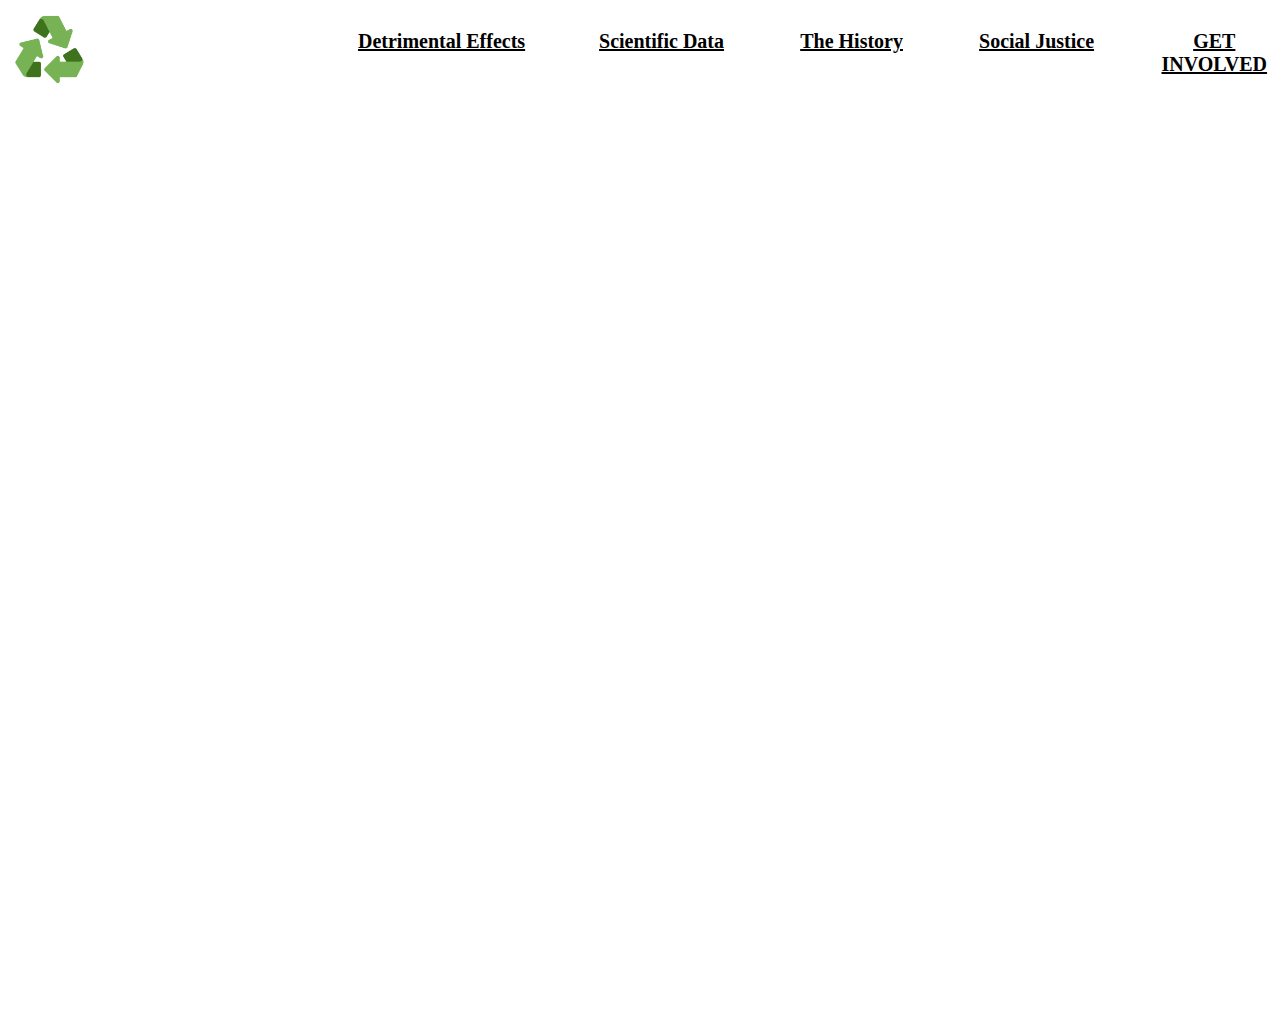
<file: index.html>
<!DOCTYPE html>

<link rel='stylesheet' type='text/css' href='style.css'>

<body>
	<div class="grid">
		<div class="box a"><img class="lg" src="logo.jpg"/></div>
		<div class="box d"><a href="de.html"/>Detrimental Effects</div></a>
		<div class="box e"><a href="sd.html"/>Scientific Data</div></a>
		<div class="box f"><a href="hf.html"/>The History</div></a>
		<div class="box g"><a href="sj.html"/>Social Justice</div></a>
		<div class="box b"><a href="gi.html"/>GET INVOLVED</div></a>
		<div class="box c">"We are living on this planet <br>as if we had another one to go to." <br> -Terry Swearingen, Nurse & Winner of <br>Goldman Environmental Prize in 1997</div>
  </div>
	
</body>
</file>
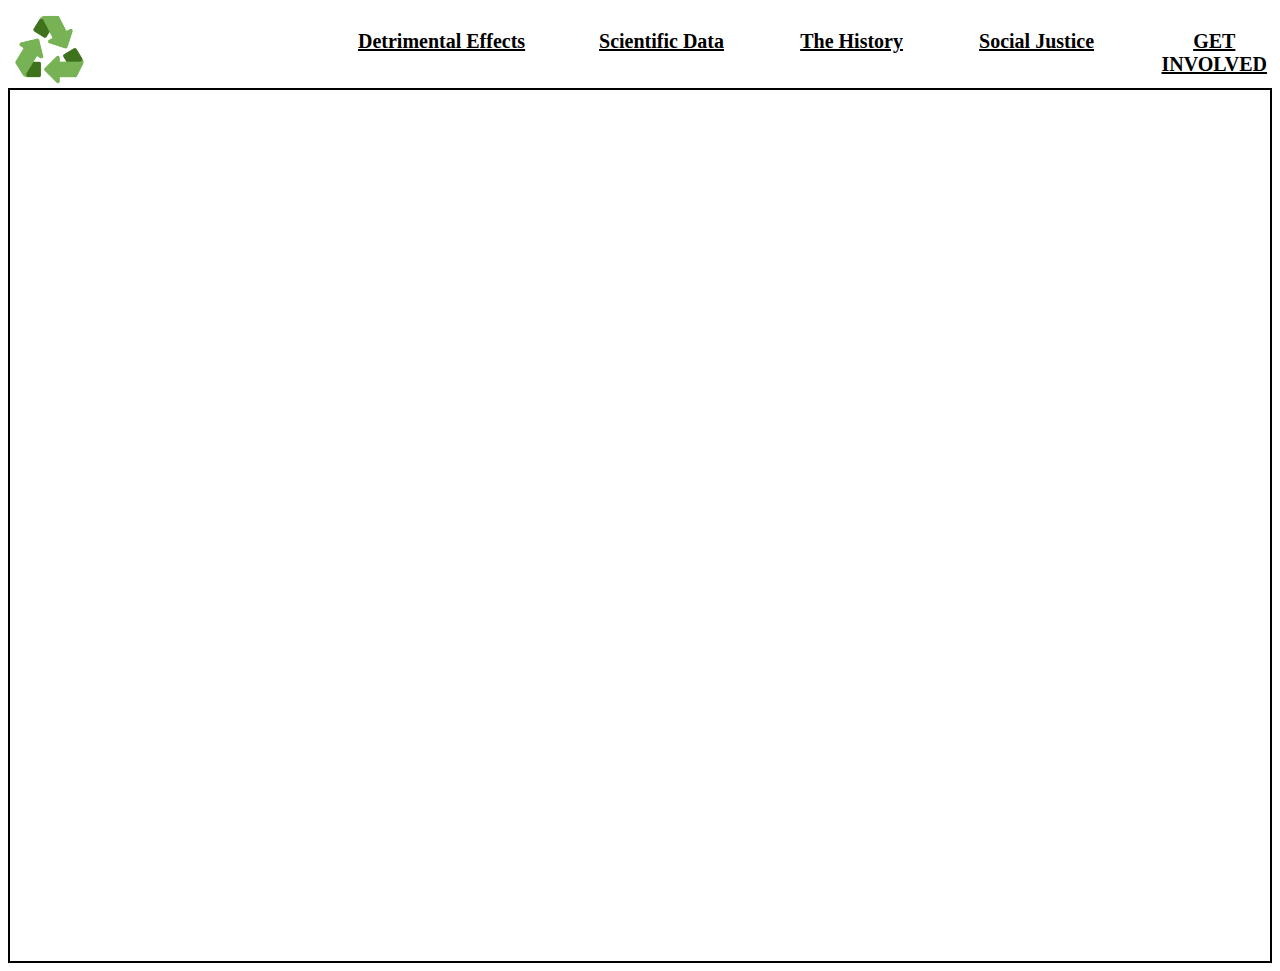
<file: sj.html>
<!DOCTYPE html>

<link rel='stylesheet' type='text/css' href='style.css'>

<body>
	<div class="header">
		<div class="box a"><a href="index.html"><img class="lg" src="logo.jpg"/></a></div>
		<div class="box d"><a href="de.html"/>Detrimental Effects</div></a>
		<div class="box e"><a href="sd.html"/>Scientific Data</div></a>
		<div class="box f"><a href="hf.html"/>The History</div></a>
		<div class="box g"><a href="sj.html"/>Social Justice</div></a>
		<div class="box b"><a href="gi.html"/>GET INVOLVED</div></a>
	</div>
	
	<div class="justice">
		<div class="part j"></div>
	</div>
</file>
<file: style.css>
.grid {
	display: grid;
	width: 100%;
	height: 1000px;
	grid-template-columns: 5fr 190px 150px 130px 140px 2fr;
	grid-template-rows: 80px 15fr;
	grid-column-gap: 50px;
}
.header {
	display: grid;
	width: 100%;
	height: 80px;
	grid-template-columns: 5fr 190px 150px 130px 140px 2fr;
	grid-template-rows: 80px;
	grid-column-gap: 50px;
}
.box{
	background-color: white;
	border: 2px white solid;
}
.c{
	grid-column-start: 1;
	grid-column-end: span 6;
	background-image: url("https://s.hdnux.com/photos/41/54/53/8833774/5/rawImage.jpg");
	font-family: Candara;
	color: white;
	font-size: 60px;
	padding-top: 200px;
	padding-left: 100px;
}
.lg {
	width: 70px;
	height: 70px;
	padding: 5px;
}
.b {
	text-align: center;
	padding-top: 20px;
	font-family: Candara;
	font-weight: bold;
	font-size: 20px;
}
.d, .e, .f, .g{
	text-align: center;
	padding-top: 20px;
	font-family: Candara;
	font-weight: bold;
	font-size: 20px;
}
a:visited {
	color: black;
}
a:link {
	color: black;
}
.history {
	display:grid;
	width: 100%;
	height: 1550px;
	grid-template-rows: 5fr 5fr 1fr;
	background-color: #ABD8AC ;
	grid-gap: 50px;
}
.des {
	text-align: center;
	font-family: Candara;
	font-weight: bold;
	font-size: 25px;
	padding-top: 40px;
	padding-bottom: 40px;
	background-color: white;
}
.ht {
	width: 1300px;
	height: 600px;
	position: center;
	margin-bottom: 50px;
}
.timeline {
	margin-top: 50px;
}
.gridscience {
	display:grid;
	width: 100%;
	height: 650px;
	grid-template-rows: 650px;
	border: 2px white solid;
}

.bottle{
	font-family: Candara;
	color: black;
	font-size: 50px;
	text-align: center;
	padding-left: 500px;
	padding-right: 500px;
	padding-top: 160px;
	grid-column-start: 1;
	grid-column-end: span 2;
	background-image: url("bottle.jpg");
}
.thefacts {
	display: grid;
	width:100%;
	height: 1000px;
	grid-template-rows: 1fr 1fr 1fr;
	grid-template-columns: 1fr 1fr;
}
.item {
	border: 2px black solid;
}
.s {
	font-family: Candara;
	color: black;
	font-size: 20px;
	text-align: center;
	padding: 20px;
	padding-top: 50px;
}
.bull {
	width: 500px;
	height: 300px;
	padding-left: 200px;
	padding-top: 10px;
}
.u {
	grid-column-start: 1;
	grid-column-end: 3;
	font-family: Candara;
	color: black;
	font-weight: bold;
	font-size: 25px;
	text-align: center;
	padding: 20px;
	padding-top: 50px;
	background-image: url("https://d13qmi8c46i38w.cloudfront.net/media/UCPthyssenkruppAG/assets.files/media/produkte/bergbau-metall/rs15274_schaufelradbagger_image_w2000_h670.jpg");
}
.v {
	font-family: Candara;
	color: black;
	font-size: 20px;
	text-align: center;
	padding: 20px;
	padding-top: 80px;
}
p {
	background-color: white;
}
.tree {
	height: 300px;
	width: 550px;
	padding: 10px;
}
.detrimental {
	display:grid;
	width: 100%;
	height: 650px;
	grid-template-rows: 650px;
	border: 2px black solid;
	background-image: url("https://www.britannica.com/explore/savingearth/wp-content/uploads/sites/4/2019/03/deforestation-hero.jpg");
}	
.effects {
	font-family: Candara;
	color: black;
	font-size: 50px;
	text-align: center;
	padding-left: 300px;
	padding-right: 300px;
	padding-top: 160px;
}

.get {
	display: grid;
	height: 800px;
	grid-template-rows: 1fr 2fr 3fr 1fr;
	background-color: #006C0D;
}
.can {
	font-family: Candara;
	color: white;
	font-size: 80px;
	text-align: center;
}

.waste {
	font-family: Candara;
	color: white;
	font-size: 60px;
	text-align: center;
	text-transform: uppercase;
	padding: 50px;
}
.how {
	font-family: Candara;
	color: white;
	font-size: 65px;
	text-align: center;
}
.howto {
	display: grid;
	grid-template: 1fr 5fr / 1fr 1fr; 
	border: black;
	height: 575px;
	width: 100%;
	background-color: #006C0D;
	border: 2px white solid;
}
.recycle {
	font-family: Candara;
	color: white;
	font-size: 60px;
	text-align: center;
	text-transform: uppercase;
	padding: 25px;
	border: 2px white solid;
}
.dont {
	font-family: Candara;
	color: white;
	font-size: 25px;
	text-align:center;
	border: 2px white solid;
	padding-top: 50px;
}
.justice {
	display: grid;
	width: 100%;
	height: 875px; 
	grid-template-columns: 1fr;
}
.part {
	border: 2px black solid; 
}
.piechart {
	width:700px;
	height:500px;
}
.q, .m, .p {
	text-align: center;
}

.n, .o, .r, .q{
	font-family: Candara;
	color: black;
	font-size: 25px;
	text-align:center;
	border: 2px white solid;
	padding: 50px;
}
.n {
	padding-top:150px;
}
.o{
	padding-top:100px;
}
.m, .p {
		border: 2px white solid;
}

.r {
	padding-top: 300px;
	padding-left: 150px;
	padding-right: 150px;
}
</file>
